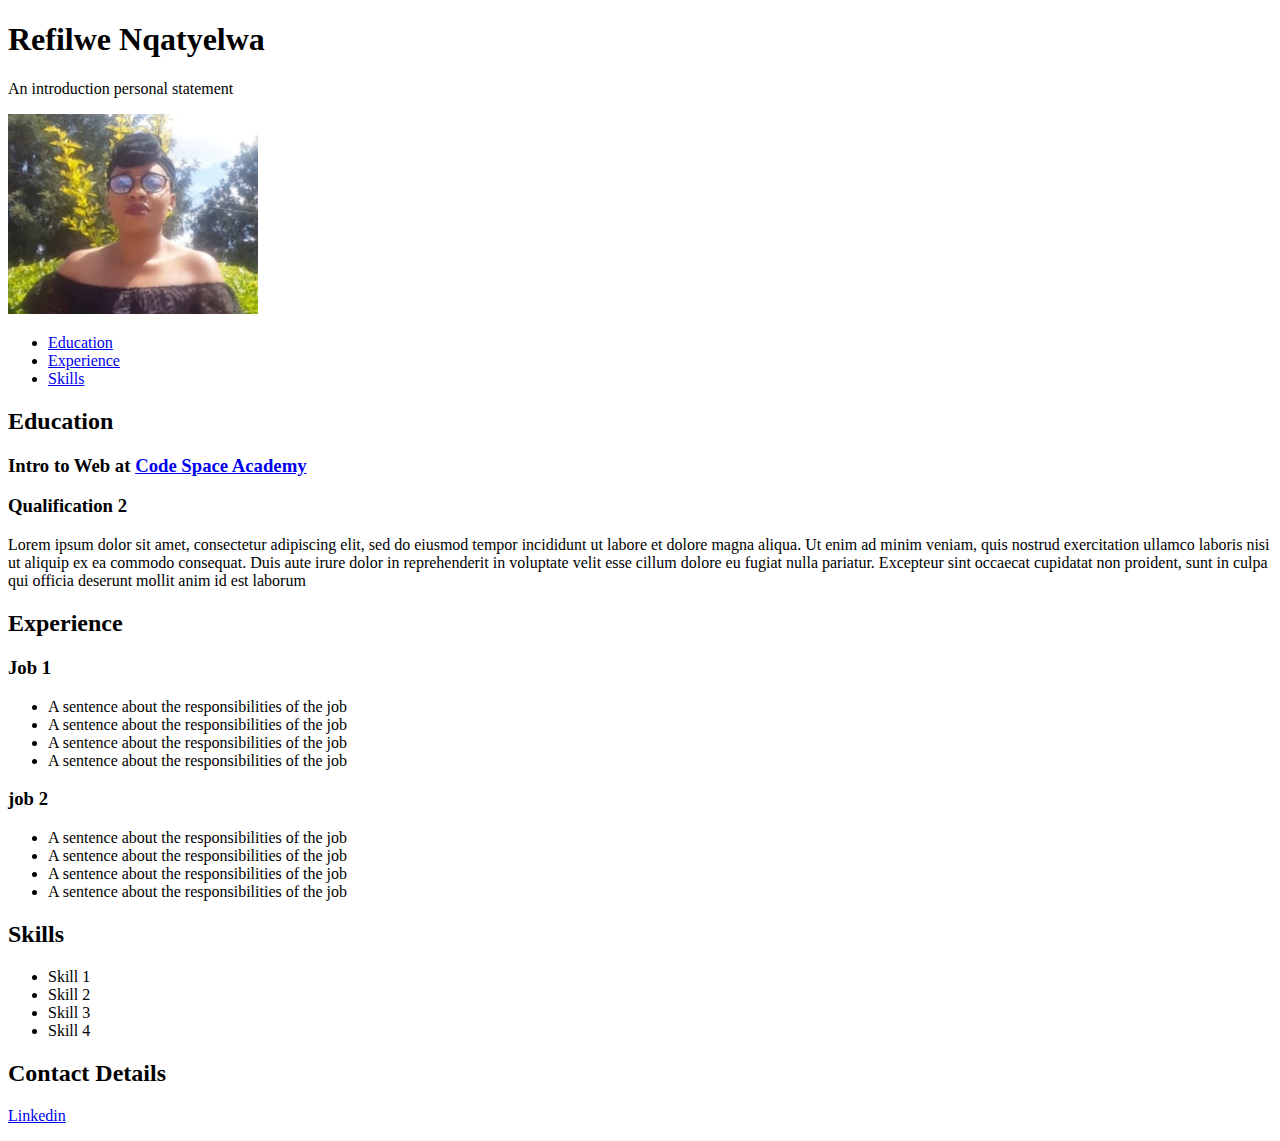
<file: resume 3/index.html>
<!DOCTYPE html>

</head>

<body>

    <header>

    <h1>Refilwe Nqatyelwa</h1>

    <p>An introduction personal statement</p>

    </header>

    <section>
    
    <aside>

    <img src="images\my photo.jpg" width="250" height="200">

    <ul>
        <li><a href="education">Education</a></li>
        <li><a href="experience">Experience</a></li>
        <li><a href="skills">Skills</a></li>

    </ul>


    <h2>Education</h2>

    <h3> Intro to Web at <a href="codespace">Code Space Academy</a></h3>

    <p>

    <h3>Qualification 2</h3>

    Lorem ipsum dolor sit amet, consectetur adipiscing elit, sed do eiusmod tempor incididunt ut labore et dolore magna
    aliqua. Ut enim ad minim veniam, quis nostrud exercitation ullamco laboris nisi ut aliquip ex ea commodo consequat.
    Duis aute irure dolor in reprehenderit in voluptate velit esse cillum dolore eu fugiat nulla pariatur. Excepteur
    sint occaecat cupidatat non proident, sunt in culpa qui officia deserunt mollit anim id est laborum

    <h2>Experience</h2>

    <h3>Job 1</h3>

    <p>

    <ul>
        <li>A sentence about the responsibilities of the job</li>
        <li>A sentence about the responsibilities of the job</li>
        <li>A sentence about the responsibilities of the job</li>
        <li>A sentence about the responsibilities of the job</li>

    </ul>

    <h3>job 2</h3>

    <ul>
        <li>A sentence about the responsibilities of the job</li>
        <li>A sentence about the responsibilities of the job</li>
        <li>A sentence about the responsibilities of the job</li>
        <li>A sentence about the responsibilities of the job</li>

    </ul>


    <p>

    <h2>Skills</h2>

    <ul>
        <li>Skill 1</li>
        <li>Skill 2</li>
        <li>Skill 3</li>
        <li>Skill 4</li>
    </ul>

    </section>

    </aside>

    <footer>

    <h2>Contact Details</h2>

    <P><a href="linkedin">Linkedin</a></P>

</footer>

</body>
</file>
